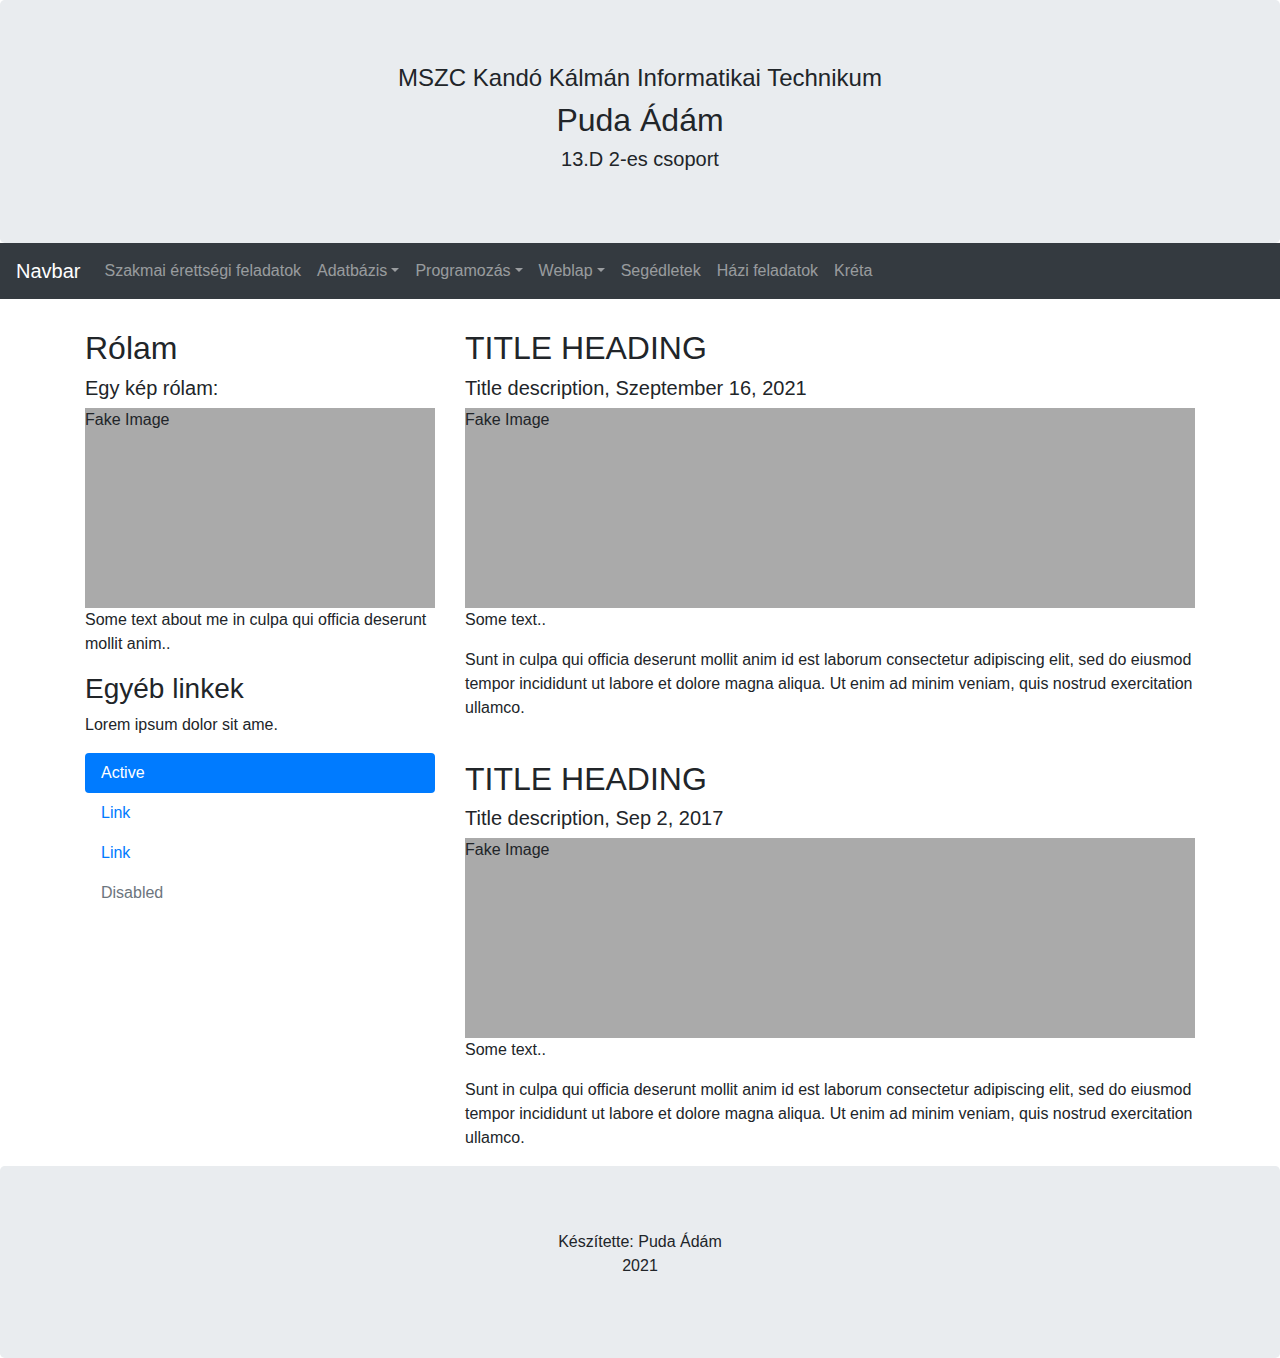
<file: webhely/webaruhaz_old/index.html>
<!DOCTYPE html>
<html lang="hu">
<head>
  <title>Puda Ádám oldala</title>
  <meta charset="utf-8">
  <meta name="viewport" content="width=device-width, initial-scale=1">
  <link rel="stylesheet" href="bootstrap.min.css">
  <script src="jquery.min.js"></script>
  <script src="popper.min.js"></script>
  <script src="bootstrap.min.js"></script>
  <style>
  .fakeimg {
    height: 200px;
    background: #aaa;
  }
  </style>
  
</head>
<body>

<div class="jumbotron text-center" style="margin-bottom:0">
  <h4>MSZC Kandó Kálmán Informatikai Technikum</h4>
  <h2>Puda Ádám</h2>
  <h5>13.D 2-es csoport</h5> 
</div>

<nav class="navbar navbar-expand-sm bg-dark navbar-dark">
  <a class="navbar-brand" href="#">Navbar</a>
  <button class="navbar-toggler" type="button" data-toggle="collapse" data-target="#collapsibleNavbar">
    <span class="navbar-toggler-icon"></span>
  </button>
  <div class="collapse navbar-collapse" id="collapsibleNavbar">
    <ul class="navbar-nav">
      
	  </li>
      <li class="nav-item">
        <a class="nav-link" href="javascript: ;" >Szakmai érettségi feladatok</a>
      </li>    
      <li class="nav-item dropdown">
        <a class="nav-link dropdown-toggle" href="erettsegi/index.html" id="navbardrop" data-toggle="dropdown" target = "_blank">Adatbázis</a>
		 <div class="dropdown-menu">
        <a class="dropdown-item" href="#">2021 október</a>
        <a class="dropdown-item" href="#">2021 május</a>
        <a class="dropdown-item" href="#">2020 október</a>
		<a class="dropdown-item" href="#">2020 május</a>
        <a class="dropdown-item" href="#">2019 október</a>
        <a class="dropdown-item" href="#">2019 május</a>
		<a class="dropdown-item" href="#">2018 október</a>
        <a class="dropdown-item" href="#">2018 május</a>
        <a class="dropdown-item" href="#">2017 október</a>
		<a class="dropdown-item" href="#">2017 május</a>
        <a class="dropdown-item" href="#">2016 október</a>
		<a class="dropdown-item" href="#">2016 május</a>
        
      </div>
      </li><li class="nav-item dropdown">
        <a class="nav-link dropdown-toggle" href="erettsegi/index.html" id="navbardrop" data-toggle="dropdown" target = "_blank">Programozás</a>
		 <div class="dropdown-menu">
        <a class="dropdown-item" href="#">2021 október</a>
        <a class="dropdown-item" href="#">2021 május</a>
        <a class="dropdown-item" href="#">2020 október</a>
		<a class="dropdown-item" href="#">2020 május</a>
        <a class="dropdown-item" href="#">2019 október</a>
        <a class="dropdown-item" href="#">2019 május</a>
		<a class="dropdown-item" href="#">2018 október</a>
        <a class="dropdown-item" href="#">2018 május</a>
        <a class="dropdown-item" href="#">2017 október</a>
		<a class="dropdown-item" href="#">2017 május</a>
        <a class="dropdown-item" href="#">2016 október</a>
		<a class="dropdown-item" href="#">2016 május</a>
        
      </div>
      </li>
	  <li class="nav-item dropdown">
        <a class="nav-link dropdown-toggle" href="erettsegi/index.html" id="navbardrop" data-toggle="dropdown" target = "_blank">Weblap</a>
		 <div class="dropdown-menu" >
        <a class="dropdown-item" href="#">2021 október</a>
        <a class="dropdown-item" href="#">2021 május</a>
        <a class="dropdown-item" href="#">2020 október</a>
		<a class="dropdown-item" href="#">2020 május</a>
        <a class="dropdown-item" href="#">2019 október</a>
        <a class="dropdown-item" href="#">2019 május</a>
		<a class="dropdown-item" href="#">2018 október</a>
        <a class="dropdown-item" href="#">2018 május</a>
        <a class="dropdown-item" href="#">2017 október</a>
		<a class="dropdown-item" href="#">2017 május</a>
        <a class="dropdown-item" href="#">2016 október</a>
		<a class="dropdown-item" href="#">2016 május</a>
        
      </div>
      </li>
      <li class="nav-item">
        <a class="nav-link" href="segedanyagok/index.html" target = "_blank">Segédletek</a>
      </li>    

	     <li class="nav-item">
        <a class="nav-link" href="hazifeladatok/index.html" target = "_blank">Házi feladatok</a>
      </li>   
<li class="nav-item">
        <a class="nav-link" href="https://idp.e-kreta.hu/Account/Login?ReturnUrl=%2Fconnect%2Fauthorize%2Fcallback%3Fclient_id%3Dkreta-web%26response_type%3Dcode%26scope%3Dopenid%2520offline_access%2520kreta-core-webapi.public%26state%3DOpenIdConnect.AuthenticationProperties%253DdsFzVCzE9nllkd5WXoGzbDb57SXhFu0XaGQYAHnf3EsaeFB0HDQTZS8ebiVeZhfsBowzVqqc_s7vlB9tOJd4CyjZTWk6tA6zxfKtpj89oq7sBKp3ziHHmSUJ73YGNphGDk9yLGydv3t1D8UUZWQJJQ%26response_mode%3Dform_post%26nonce%3D637673768517441062.MmRmN2ZkNzUtOTkzMS00YWQxLTk1ZjktODM4NTk5NGIxZDEzODg3MmI2ZDQtMDM0MC00ZTA0LTk0MDYtY2QwN2QyNjkyNmQz%26institute_code%3Dmszc-kando%26institute_data%[base64]%253D%253D%26redirect_uri%3Dhttps%253A%252F%252Fmszc-kando.e-kreta.hu%26x-client-SKU%3DID_NET461%26x-client-ver%3D5.3.0.0" target="_blank">Kréta</a>
      
	  </li>	  
    </ul>
  </div>  
</nav>

<div class="container" style="margin-top:30px">
  <div class="row">
    <div class="col-sm-4">
      <h2>Rólam</h2>
      <h5>Egy kép rólam:</h5>
      <div class="fakeimg">Fake Image</div>
      <p>Some text about me in culpa qui officia deserunt mollit anim..</p>
      <h3>Egyéb linkek</h3>
      <p>Lorem ipsum dolor sit ame.</p>
      <ul class="nav nav-pills flex-column">
        <li class="nav-item">
          <a class="nav-link active" href="#">Active</a>
        </li>
        <li class="nav-item">
          <a class="nav-link" href="#">Link</a>
        </li>
        <li class="nav-item">
          <a class="nav-link" href="#">Link</a>
        </li>
        <li class="nav-item">
          <a class="nav-link disabled" href="#">Disabled</a>
        </li>
      </ul>
      <hr class="d-sm-none">
    </div>
    <div class="col-sm-8">
      <h2>TITLE HEADING</h2>
      <h5>Title description, Szeptember 16, 2021</h5>
      <div class="fakeimg">Fake Image</div>
      <p>Some text..</p>
      <p>Sunt in culpa qui officia deserunt mollit anim id est laborum consectetur adipiscing elit, sed do eiusmod tempor incididunt ut labore et dolore magna aliqua. Ut enim ad minim veniam, quis nostrud exercitation ullamco.</p>
      <br>
      <h2>TITLE HEADING</h2>
      <h5>Title description, Sep 2, 2017</h5>
      <div class="fakeimg">Fake Image</div>
      <p>Some text..</p>
      <p>Sunt in culpa qui officia deserunt mollit anim id est laborum consectetur adipiscing elit, sed do eiusmod tempor incididunt ut labore et dolore magna aliqua. Ut enim ad minim veniam, quis nostrud exercitation ullamco.</p>
    </div>
  </div>
</div>

<div class="jumbotron text-center" style="margin-bottom:0">
  <p>Készítette: Puda Ádám <br> 2021 </p>
</div>

</body>
</html>
</file>
